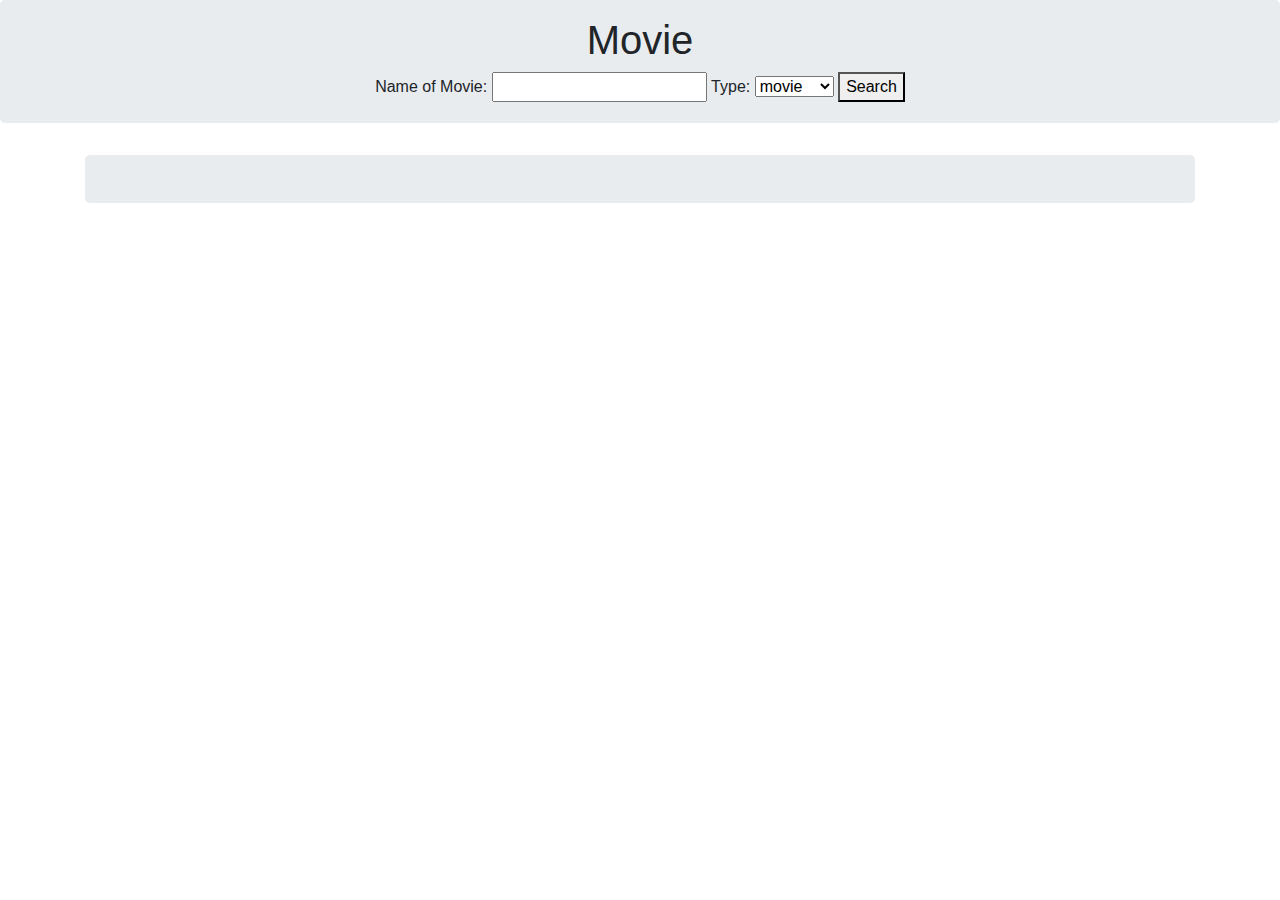
<file: index.html>
<!DOCTYPE html>
<html lang="en">

<head>
  <meta charset="utf-8">
  <meta name="viewport" content="width=device-width">
  <title>OMDB Movie Search</title>
  <!-- Required meta tags -->
  <meta charset="utf-8">
  <meta name="viewport" content="width=device-width, initial-scale=1, shrink-to-fit=no">
  <!-- Bootstrap CSS -->
  <link rel="stylesheet" href="https://stackpath.bootstrapcdn.com/bootstrap/4.4.1/css/bootstrap.min.css"
    integrity="sha384-Vkoo8x4CGsO3+Hhxv8T/Q5PaXtkKtu6ug5TOeNV6gBiFeWPGFN9MuhOf23Q9Ifjh" crossorigin="anonymous">
</head>

<body>
  <!-- jQuery -->
  <script src="https://code.jquery.com/jquery-3.5.1.min.js"
    integrity="sha256-9/aliU8dGd2tb6OSsuzixeV4y/faTqgFtohetphbbj0=" crossorigin="anonymous"></script>
  <!-- Popper needed for some Bootstrap components -->
  <script src="https://cdn.jsdelivr.net/npm/popper.js@1.16.0/dist/umd/popper.min.js"
    integrity="sha384-Q6E9RHvbIyZFJoft+2mJbHaEWldlvI9IOYy5n3zV9zzTtmI3UksdQRVvoxMfooAo"
    crossorigin="anonymous"></script>
  <!-- Bootstrap -->
  <script src="https://stackpath.bootstrapcdn.com/bootstrap/4.4.1/js/bootstrap.min.js"
    integrity="sha384-wfSDF2E50Y2D1uUdj0O3uMBJnjuUD4Ih7YwaYd1iqfktj0Uod8GCExl3Og8ifwB6"
    crossorigin="anonymous"></script>
  <link href="style.css" rel="stylesheet" type="text/css" />
  </head>

  <body>
    <script src="script.js"></script>
    <div class="jumbotron text-center py-3">
      <h1>Movie</h1>

      <form>
        <label for="moviename">Name of Movie:</label>
        <input type="text" id="moviename" name="moviename">

        <label for="mediatype">Type:</label>

        <select name="mediatype" id="mediatype">
          <option value="movie">movie</option>
          <option value="series">series </option>
          <option value="episode">episode</option>
          <option value=""></option>
        </select>

        <button type="button" id="searchBtn">Search</button>
      </form>
    </div>

    <div class="container-xl">
      <div class="jumbotron text-center py-3">

        <div class="table-wrapper">
          <div class="table-title">
            <div class="row">
              <div class="col-sm-12">

              </div>
            </div>
          </div>
          <table class="table table-striped table-hover">

            <tbody id="movieTableBody">

            </tbody>
          </table>
        </div>
      </div>
    </div>

    <div class="w3-container">
      <div class="w3-bar" id="moviepages">
      </div>
    </div>
    <script src="https://replit.com/public/js/replit-badge.js" theme="blue" defer></script>
  </body>

</html>
</file>
<file: style.css>
html, body {
  height: 100%;
  width: 100%;
}

.pagination {
  display: inline-block;
}

.w3-container a {
  color: black;
  float: left;
  padding: 8px 16px;
  text-decoration: none;
}
</file>
